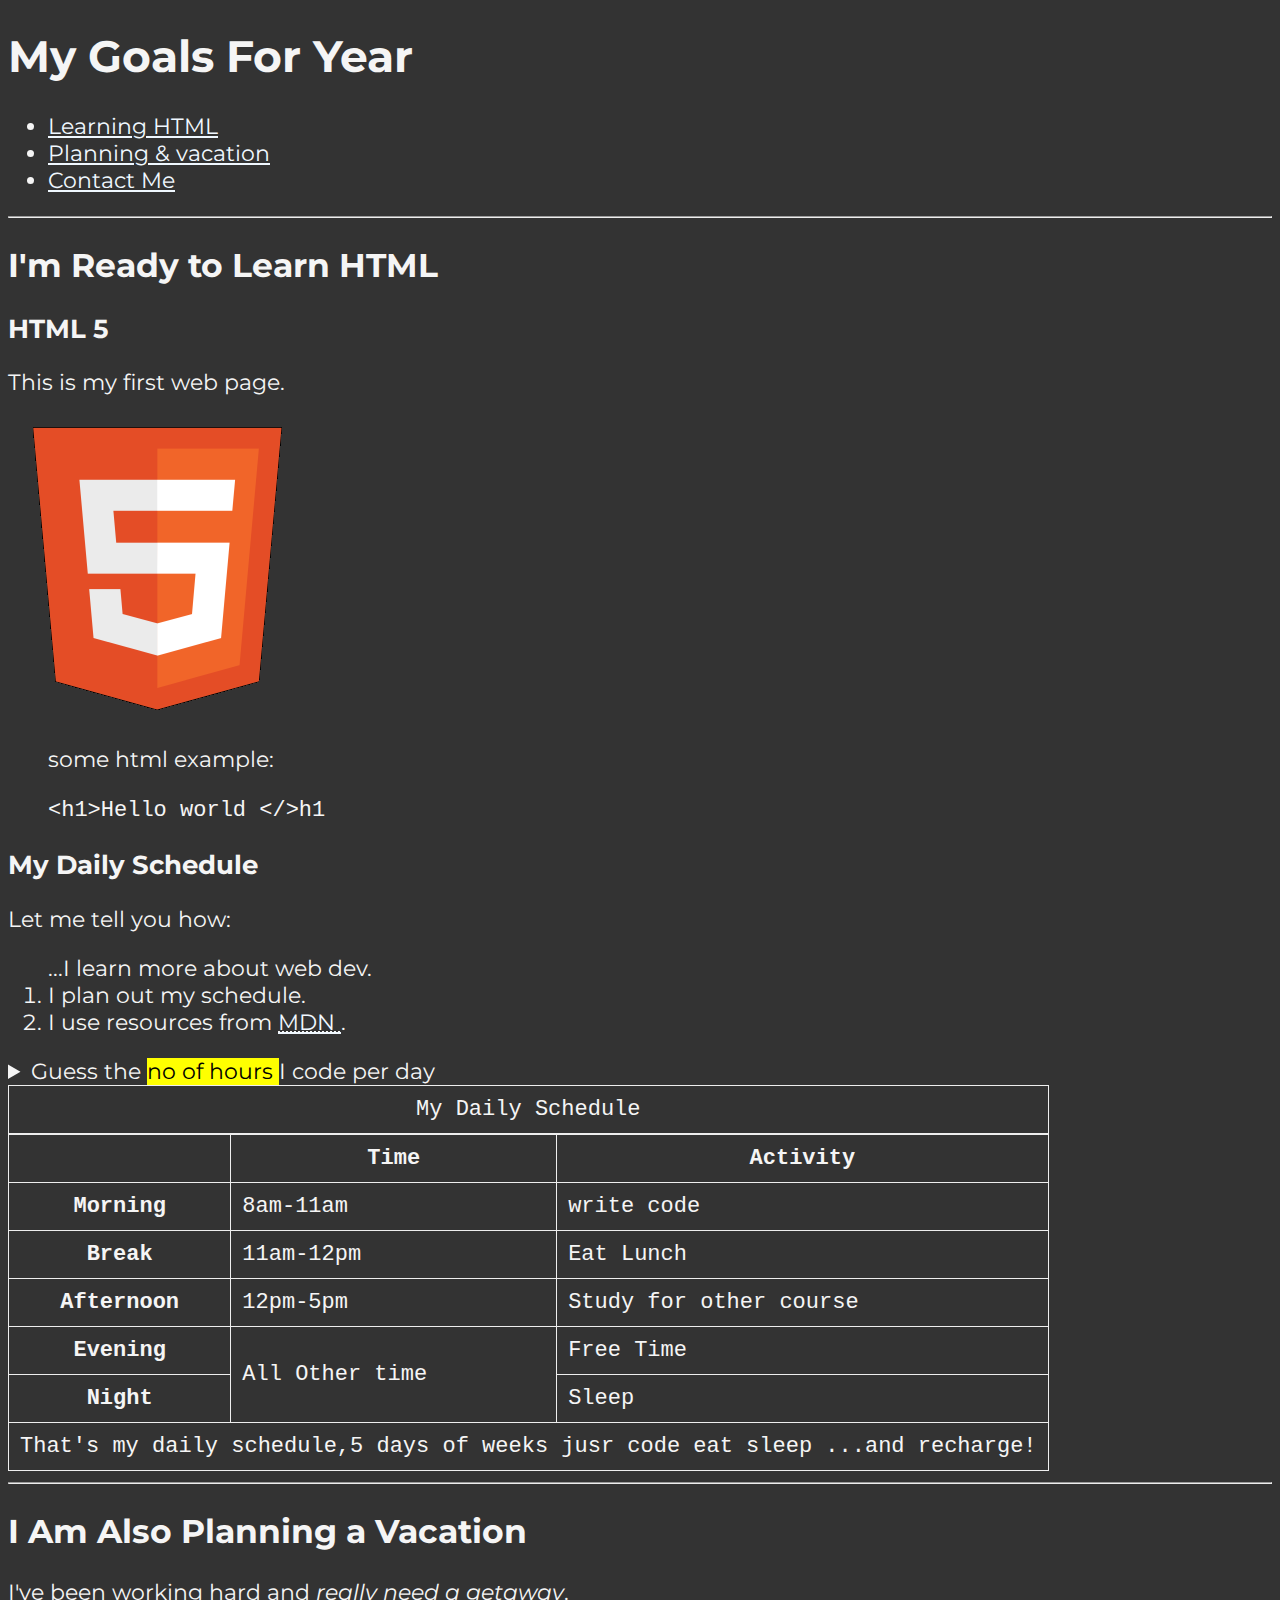
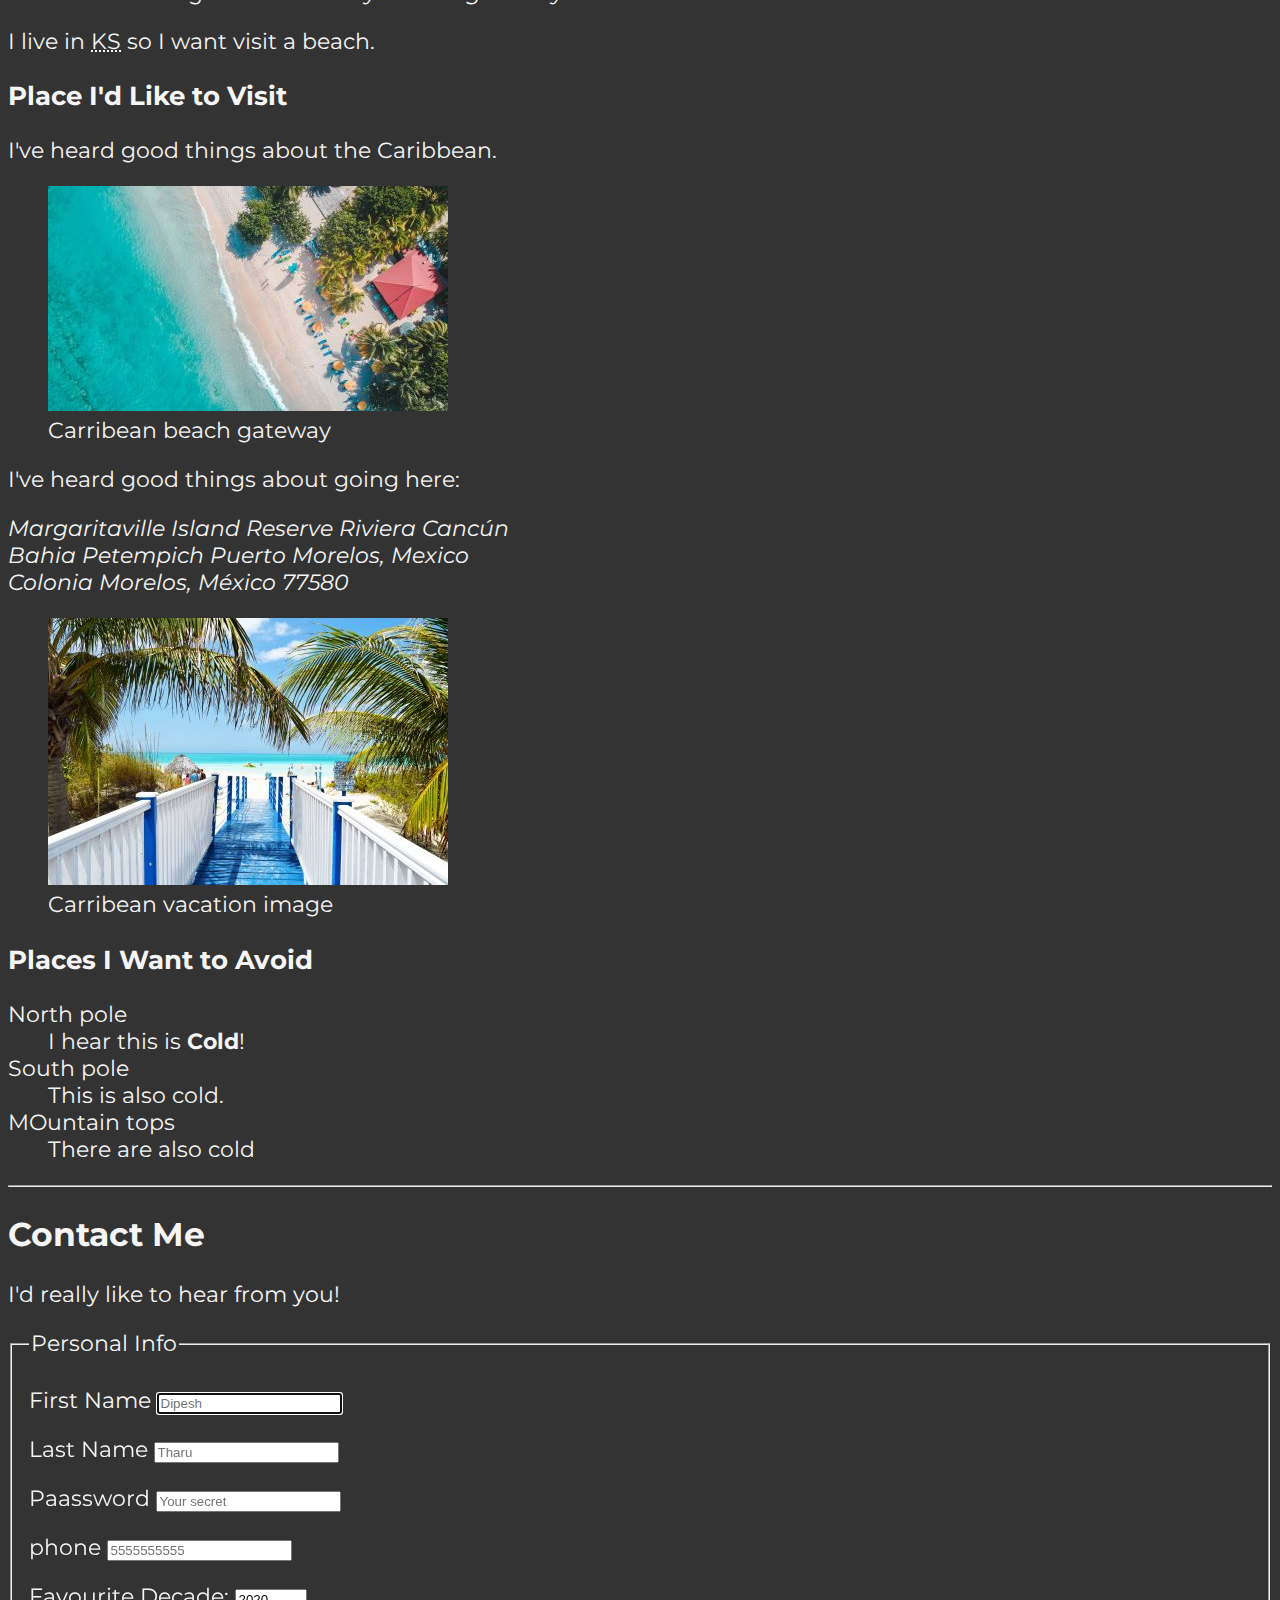
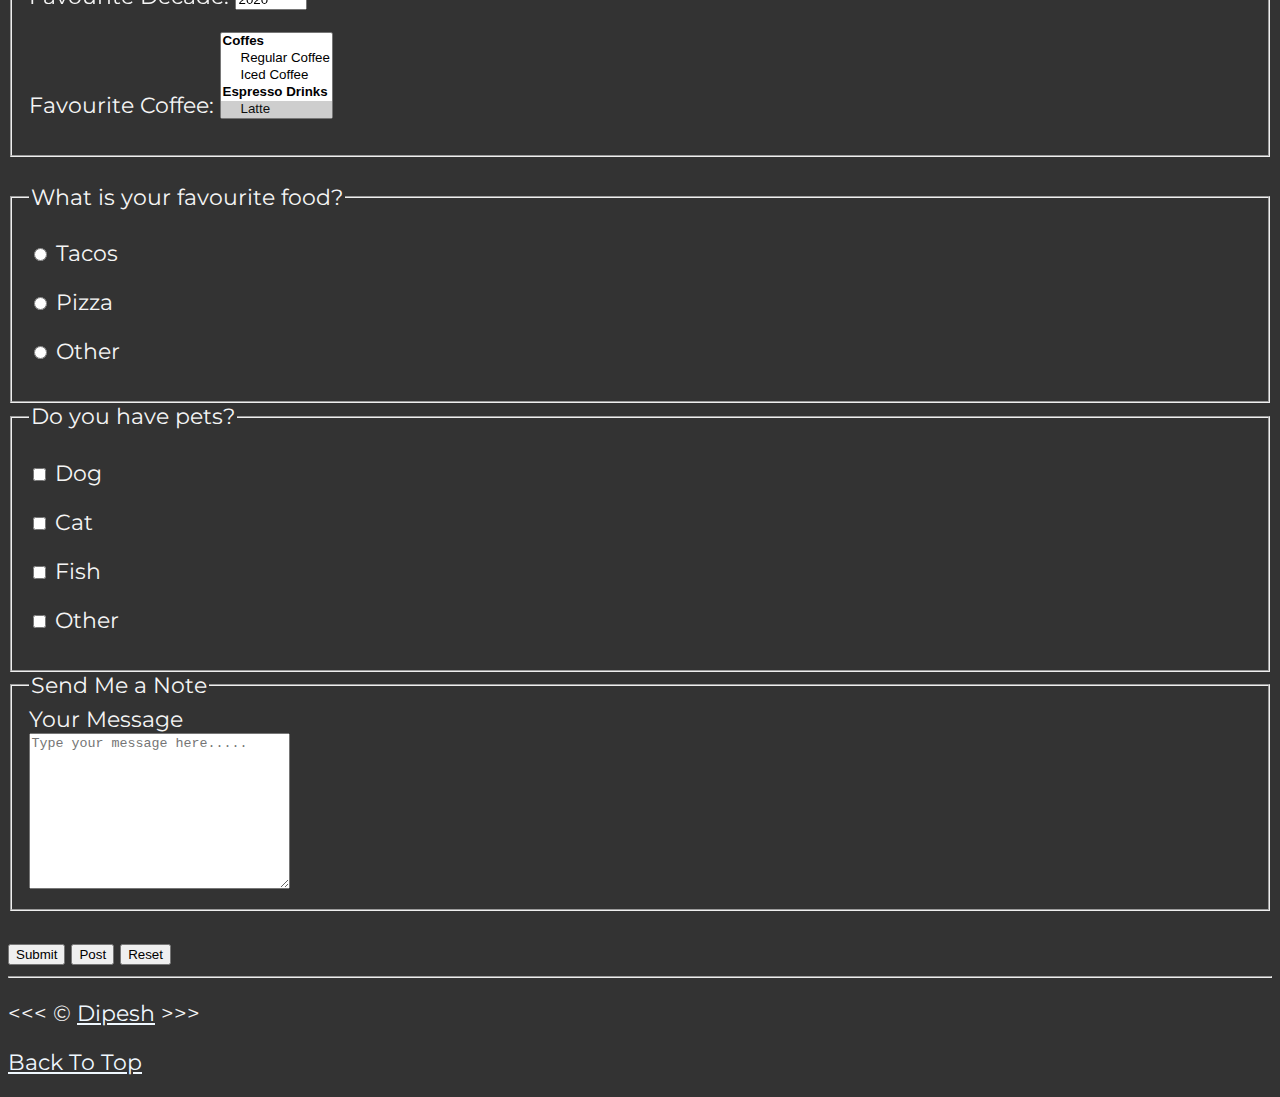
<file: index.html>
<!DOCTYPE html>
<html lang="en">

<head>
    <meta charset="UTF-8">
    <meta name="viewport" content="width=device-width, initial-scale=1.0">
    <link rel="stylesheet" href="https:\\fonts.googleapis.com\css?family=Montserrat|Roboto|Noto Sans|Cedarville Cursive
    ">
    <title>My First WebPage</title>

    <link rel="stylesheet" href="main.css">
</head>

<body>
    <header>
        <h1>My Goals For Year</h1>

        <nav>
            <ul>
                <li><a href="#html">Learning HTML</a></li>
                <li><a href="#vacation">Planning & vacation</a>
                </li>
                <li><a href="#Contact">Contact Me</a>
                </li>
            </ul>
        </nav>
    </header>


    <hr>
    <main>
        <article id="html">
            <h2>I'm Ready to Learn HTML</h2>
            <section>
                <h3>HTML 5</h3>
                <p>This is my first web page.</p>
                <img src="img/html_logo_300x300.png" alt="HTML 5 Logo" title="logo of HTML " width="300" height="300">
                <figure>
                    <figcaption>
                        some html example:
                        <p>
                            <code>&lt;h1&gt;Hello world &lt;/&gt;h1</code>
                        </p>
                    </figcaption>
                </figure>
            </section>
            <section>
                <h3>My Daily Schedule</h3>
                <p>Let me tell you how: </p>
                <ol>
                    ...I learn more about web dev.
                    <li>I plan out my schedule.</li>
                    <li>I use resources from <abbr title="Mozilla Developer Network"> <a
                                href="https://developer.mozilla.org/en-US/">MDN
                            </a>
                        </abbr>.
                    </li>
                </ol>
                <aside>
                    <details>
                        <summary>
                            Guess the <mark> no of hours </mark>I code per day </summary>
                        <p>I start at 8 am and write 3 hours every morning</p>

                    </details>
                </aside>
                <table>
                    <caption>My Daily Schedule</caption>
                    <thead>
                        <tr>
                            <th>&nbsp;</th>
                            <th scope="col">Time</th>
                            <th scope="col">Activity</th>
                        </tr>
                    </thead>
                    <tbody>
                        <tr>
                            <th scope="row">Morning</th>
                            <td>
                                <time datetime="08:00">8am</time>-<time datetime="11:00">11am</time>

                            </td>
                            <td>write code</td>
                        </tr>
                        <tr>
                            <th scope="row">Break</th>
                            <td>
                                <time datetime="11:00">11am</time>-<time datetime="12:00">12pm</time>

                            </td>
                            <td>Eat Lunch</td>
                        </tr>
                        <tr>
                            <th scope="row">Afternoon</th>
                            <td>
                                <time datetime="12:00">12pm</time>-<time datetime="17:00">5pm</time>

                            </td>
                            <td>Study for other course</td>
                        </tr>
                        <tr>
                            <th scope="row">Evening</th>
                            <td rowspan="2">All Other time</td>
                            <td>Free Time</td>
                        </tr>
                        <tr>
                            <th scope="row">Night</th>
                            <td>Sleep </td>
                        </tr>
                    </tbody>
                    <tfoot>
                        <td colspan="3">That's my daily schedule,5 days of weeks jusr code eat sleep ...and recharge!
                        </td>
                    </tfoot>
                </table>
            </section>
        </article>
        <hr>
        <article id=vacation>
            <h2>I Am Also Planning a Vacation</h2>
            <p>I've been working hard and <em>really need a getaway</em>.</p>
            <p>I live in <abbr title="Kansas">KS</abbr> so I want visit a beach.</p>

            <h3>Place I'd Like to Visit</h3>
            <p>I've heard good things about the Caribbean.</p>
            <figure>
                <img src="img/caribbean.jpg" alt="Carribean-sea" title="beautiful carribean sea" width="400"
                    height="225" loading="lazy">
                <figcaption>Carribean beach gateway

                </figcaption>
            </figure>
            <p>I've heard good things about going here:</p>
            <address>
                Margaritaville Island Reserve Riviera Cancún<br>
                Bahia Petempich Puerto Morelos, Mexico<br>
                Colonia Morelos, México 77580
            </address>
            <figure>
                <img src="img/vacation.jpg" alt="vacation day" titlr="it is joyful day" width="400" height="267"
                    loading="lazy">
                <figcaption>Carribean vacation image</figcaption>
            </figure>

            <!-- TODO: Add more places -->
            <h3>Places I Want to Avoid</h3>
            <dl>
                <dt>North pole</dt>
                <dd>I hear this is <strong>Cold</strong>!</dd>
                <dt>South pole</dt>
                <dd>This is also cold.</dd>
                <dt>MOuntain tops</dt>
                <dd>There are also cold</dd>
            </dl>
            <hr>
            <article id="Contact">
                <h2>Contact Me</h2>
                <p>I'd really like to hear from you!</p>

                <form action="https://httpbin.org/get" method="get">
                    <fieldset>
                        <legend>Personal Info</legend>
                <p>
                <label for="firstName">First Name</label>
                <input type="text" name="firstName" id="firstName" placeholder="Dipesh" autocomplete="on" required
                autofocus>
            </p>
            <p>
                <label for="LastName">Last Name</label>
                <input type="text" name="LastName" id="LastName" placeholder="Tharu" autocomplete="on" required
               >
            </p>
            <p>
                <label for="password">Paassword</label>
                <input type="password" name="password" id="password" placeholder="Your secret" required
               >
            </p>
            <p>
                <label for="phone">phone</label>
                <input type="tel" name="phone" id="phone" placeholder="5555555555" pattern="[0-9]{3}[0-9]{3}[0-9]{4}" required
               >
            </p>
            <p>
                <label for="decade">Favourite Decade:</label>
                <input type="number" name="decade" id="decade" min="1950" max="2024" step="10" value="2020"
               >
            </p>
            <p>
                <label for="coffee">Favourite Coffee:</label>
                <select name="coffee" id="coffee" multiple size="5">
                    <optgroup label="Coffes">
                    <option value="reguler-coffee">Regular Coffee</option>
                    <option value="iced-coffee">Iced Coffee</option>
                </optgroup>
                <optgroup label="Espresso Drinks">
                    <option value="latte" selected>Latte </option>
                    <option value="cappuccino">Cappuccino </option>
                    <option value="cortado">Cortado </option>
                    <option value="americano">Americano </option>

                </optgroup>
                    <option value="other">Other </option>
                </select>
            </p>
           <!--  <p>
                <label for="coffee">Favourite Coffee:</label>
              <input type="text" name="coffee" id="coffee" list="coffee-list">
              <datalist id="coffee-list">
                   
                    <option value="coffee"></option>
                    
                
                
                    <option value="latte" ></option>
                    <option value="cappuccino"></option>
                    <option value="cortado"> </option>
                    <option value="americano"> </option>
                
                    <option value="other"> </option>
                </datalist>
                </select>
            </p>  -->
        </fieldset>
        <br>
        <fieldset>
            <legend>What is your favourite food?</legend>
            <p>
                <input type="radio" name="food" id="tacos" value="tacos">
                <label for="tacos">Tacos</label>
                <p>
                <input type="radio" name="food" id="pizza" value="pizza">
                <label for="pizza">Pizza</label>
            </p>
                <p>
                <input type="radio" name="food" id="other" value="other">
                <label for="other">Other</label>
            </p>
            </p>
        </fieldset>
        <fieldset>
            <legend>Do you have pets?</legend>
            <p>
                <input type="checkbox" name="pets" id="dog" value="dog">
                <label for="d0g">Dog</label>
            </p>
            <p>
                <input type="checkbox" name="pets" id="cat" value="cat">
                <label for="cat">Cat</label>
            </p>
            <p>
                <input type="checkbox" name="pets" id="fish" value="fish">
                <label for="fish">Fish</label>
            </p>
            <p>
                <input type="checkbox" name="pets" id="otherPet" value="otherPet">
                <label for="otherPet">Other</label>
            </p>
        </fieldset>
        <fieldset>
            <legend>Send Me a Note</legend>
            <label for="message">Your Message</label>
            <br>
            <textarea name="message" id="message" cols="30" rows="10" placeholder="Type your message here....."></textarea>
        </fieldset>
        <br>
        <button type="subbmit">Submit</button>
        <button type="submit" formaction="https://httpbin.org/post" formmethod="post">Post</button>
        <button type="reset">Reset</button>
        </form>

            </article>
        </article>
    </main>

    <hr>
    <footer>
        <p>
            &lt;&lt;&lt; &copy; <a href="about.html " target="_blank">Dipesh</a> &gt;&gt;&gt;
        </p>
        <p>
            <a href="#">Back To Top</a>
        </p>

    </footer>

</body>

</html>
</file>
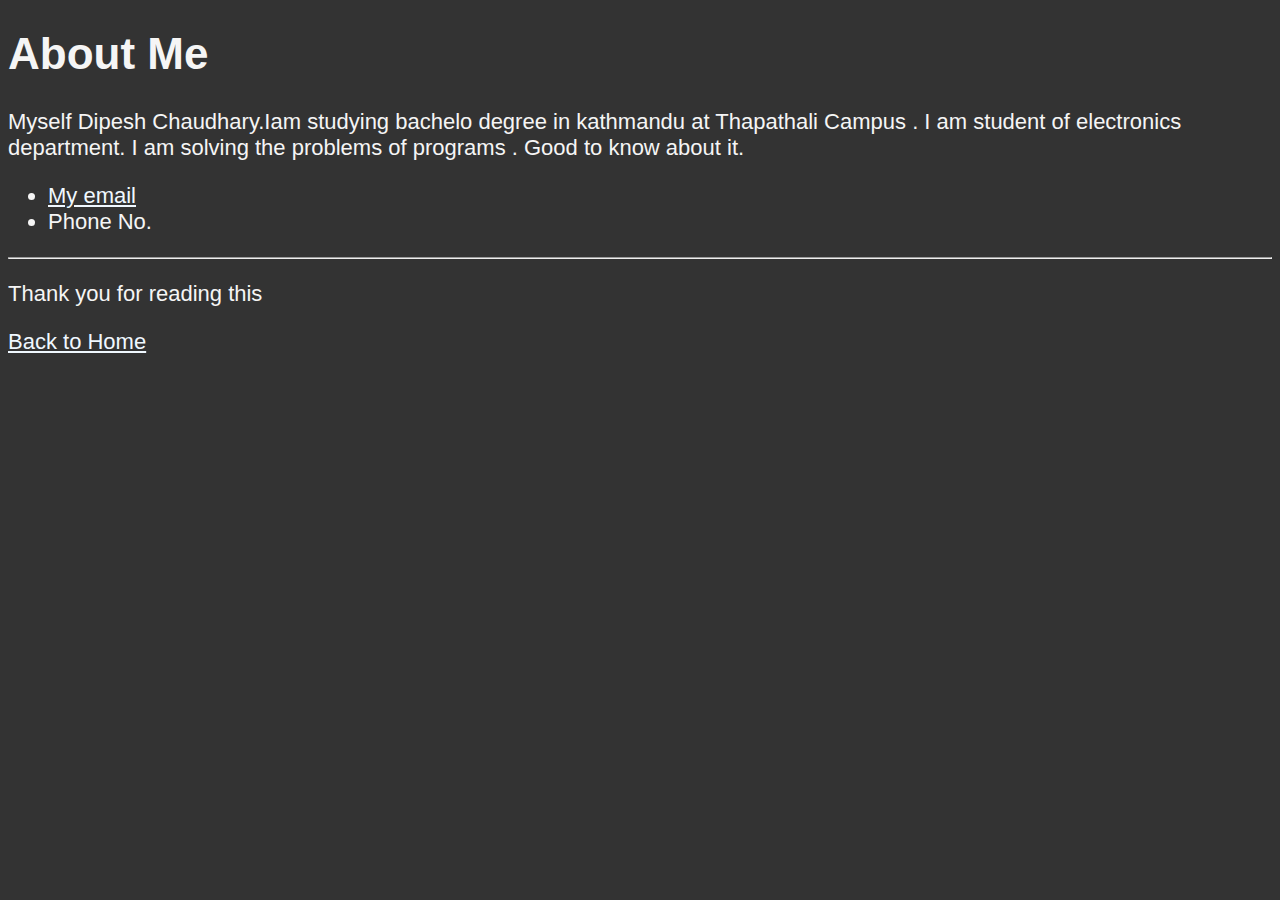
<file: about.html>
<!DOCTYPE html>
<html lang="en">
<head>
    <meta charset="UTF-8">
    <meta name="viewport" content="width=device-width, initial-scale=1.0">
    <meta name="description" content="Hi, Iam Dipesh and this is about me">
    <title>About Me</title>
    <link rel="stylesheet" href="main.css ">
</head>
<body>
    <h1>About Me</h1>
    <p>Myself Dipesh Chaudhary.Iam studying bachelo degree in kathmandu at Thapathali Campus . I am student of electronics department. I am solving the problems of programs . Good to know about it.</p>
    <ul>
        <li>
          <a href="mailto:dipeshchaudhary648@gmail.com">  My email </a>
        </li>
        <li>
            <a href="tel:+977-980345647"></a>Phone No.
        </li>

    </ul>
    <hr>
    <p>Thank you for reading this</p>
    <a href="#">Back to Home</a>
</body>
</html>
</file>
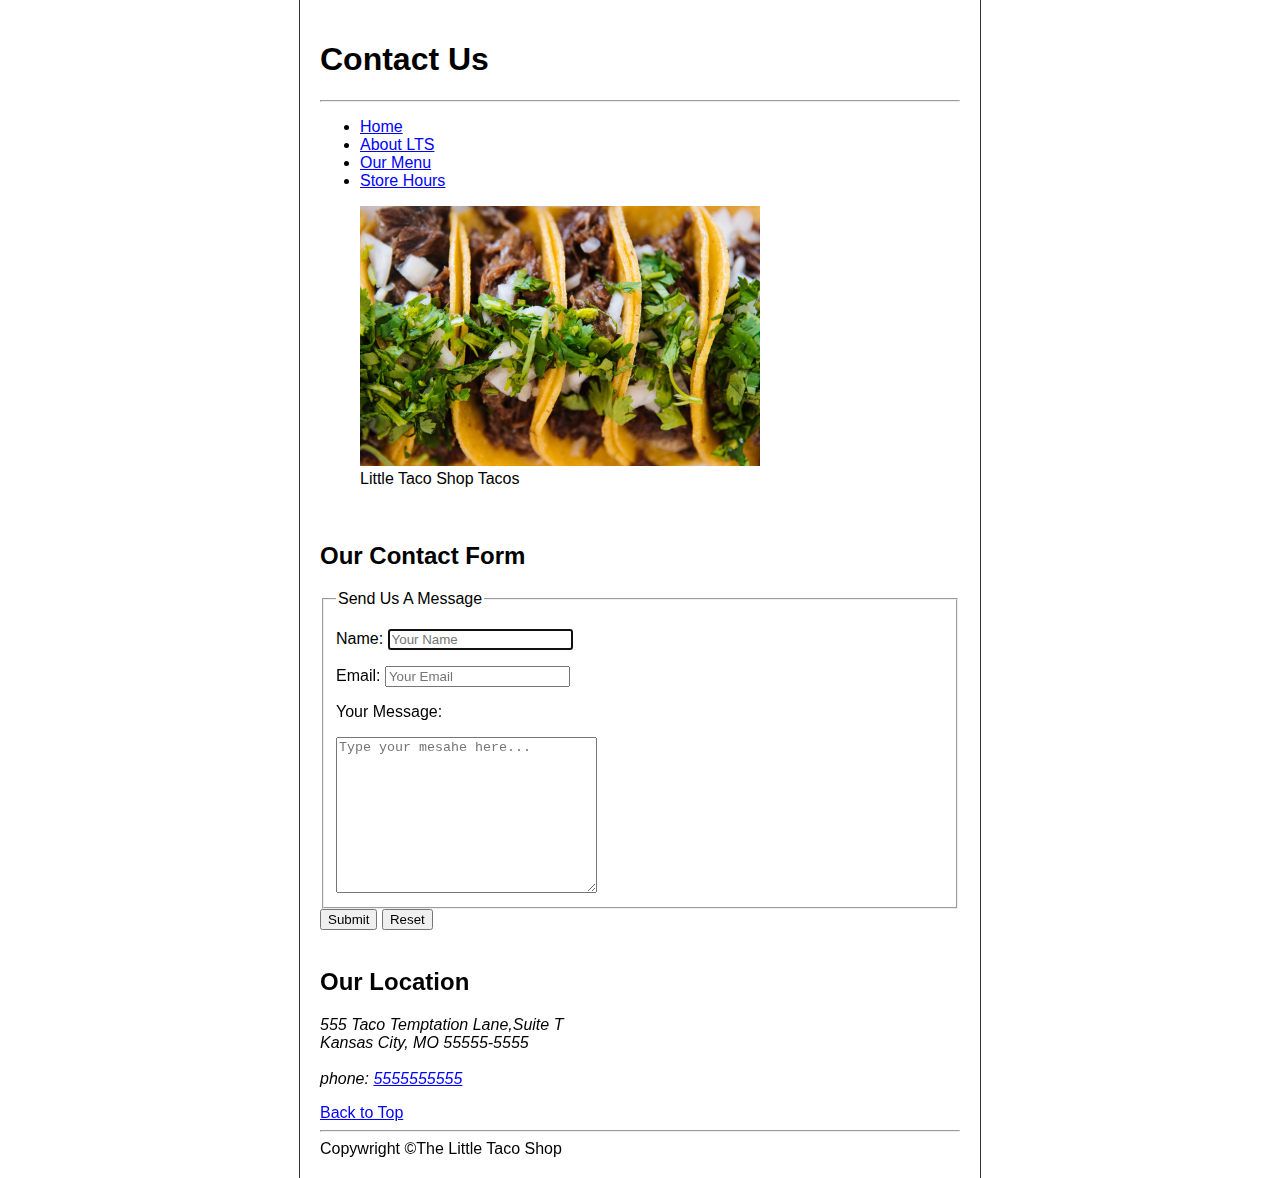
<file: project1/contactUs.html>
<!DOCTYPE html>
<html lang="en">
<head>
    <meta charset="UTF-8">
    <meta name="author" content="about taco shop">
    <meta name="viewport" content="width=device-width, initial-scale=1.0">
    <title>The Little Taco Shop</title>
    <link rel="stylesheet" href="main.css">
</head>
<body>
    <header>
        <article id="contact">
    <h1>Contact Us</h1>
    <hr>
    <nav>
    <ul>
        <li><a href="index.html">Home</a></li>
        <li><a href="index.html#lts">About LTS</a></li>
        <li><a href="index.html#menu">Our Menu</a></li>
        <li><a href="tacoShopHours.html">Store Hours</a></li>
    </ul>
</nav>
<figure>
<img src="img/tacos_close_up_400x260.png" alt="Tacos stoc">
<figcaption>Little Taco Shop Tacos</figcaption>
</figure>
</article>
</header>
<br>
<section>
<h2>Our Contact Form</h2>

<form action="https://httpbin.org/post" method="post">
    <fieldset>
        <legend>Send Us A Message</legend>
        <p>
        <label for="name">Name:</label>
        <input type="text" name="name" id="name" placeholder="Your Name" required autofocus autocomplete="on">
    </p>
    <p>
        <label for="email">Email:</label>
        <input type="email" name="email" id="email" placeholder="Your Email" required  autocomplete="on">
    </p>
    <p>
        <label for="message">Your Message:</label>
        </p>
        <textarea name="message" id="messageUs" cols="30" rows="10" placeholder="Type your mesahe here... "></textarea>

    </fieldset>
    <button type="submit" value="submit">Submit</button>
    <button type="reset" value="reset"> Reset</button>
</form>

</section>
<br>
<section>
<h2>Our Location</h2>
<p>
    <address>
        555 Taco Temptation Lane,Suite T <br>
        Kansas City, MO 55555-5555 <br>
        <br>
        <!-- Phone:555-555-5555 -->
     phone: <a href="tel:5555555555" >5555555555</a>
    </address>
   
</p>
<a href="#">Back to Top</a>
</section>
</article>
<hr>
<footer>
Copywright &copy;The Little Taco Shop
</footer>
</file>
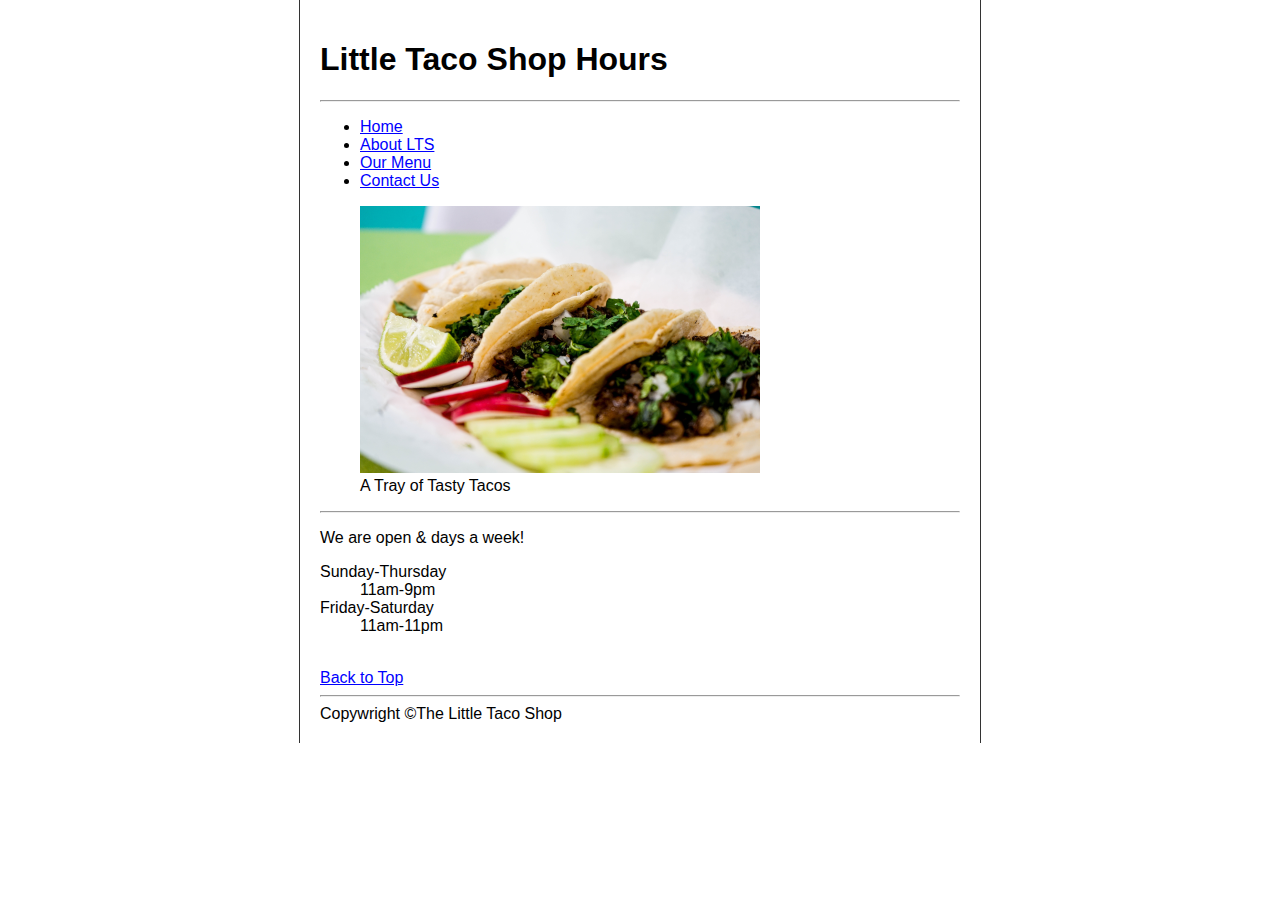
<file: project1/tacoShopHours.html>
<!DOCTYPE html>
<html lang="en">
<head>
    <meta charset="UTF-8">
    <meta name="author" content="about taco shop">
    <meta name="viewport" content="width=device-width, initial-scale=1.0">
    <title>The Little Taco Shop</title>
    <link rel="stylesheet" href="main.css">
</head>
<body>
    <header>
        <article id="hours">
    <h1>Little Taco Shop Hours</h1>
    <hr>
    <nav>
    <ul>
        <li><a href="index.html">Home</a></li>
        <li><a href="index.html#lts">About LTS</a></li>
        <li><a href="index.html#menu">Our Menu</a></li>
        <li><a href="contactUs.html#contact">Contact Us</a></li>
    </ul>
</nav>
<figure>
<img src="img/tacos_tray_400x267.png" alt="tacos tray" width="400" height="267">
<figcaption>A Tray of Tasty Tacos</figcaption>
</figure>
</header>
<hr>
<p>We are open & days a week!</p>
<dl>
    <dt>Sunday-Thursday</dt>
    <dd>11am-9pm</dd>
    <dt>Friday-Saturday</dt>
    <dd>11am-11pm</dd>
</dl>

<br>
<a href="#">Back to Top</a>
<hr>
Copywright &copy;The Little Taco Shop
</article>
</file>
<file: main.css>
html{
    font-size: 22px;
}
body{
    background-color: #333;
    color: whitesmoke;
    font-family:Montserrat
, sans-serif;
}
a{
    color: aliceblue;
}
a:visited{
    color: orange;
}
a:hover{
    color: hotpink;
}
a:active{
    color: greenyellow;
}
table, tr,th, td,caption{
    border: 1px solid #eee;
    font-family: 'Courier New', Courier, monospace;
    border-collapse: collapse;
    padding: 0.5rem;
}
</file>
<file: project1/main.css>
body{
    font-family: Arial, Helvetica, sans-serif;
    font-size: 16px;
    border-left: 1px solid #333;
    border-right: 1px solid #333;
    width: 50%;

    
    margin:  0 auto;
    padding: 20px;
}
a:link{
    color: blue;
}
a:visited{
    color: coral;
}
a:hover{
    color: hotpink;
}
a:active{
    color: green;
}
table,th,tr,td,caption{
    border: 1px solid #333;
    padding: 0.5em;

    /* border-collapse: collapse; */

}
</file>
